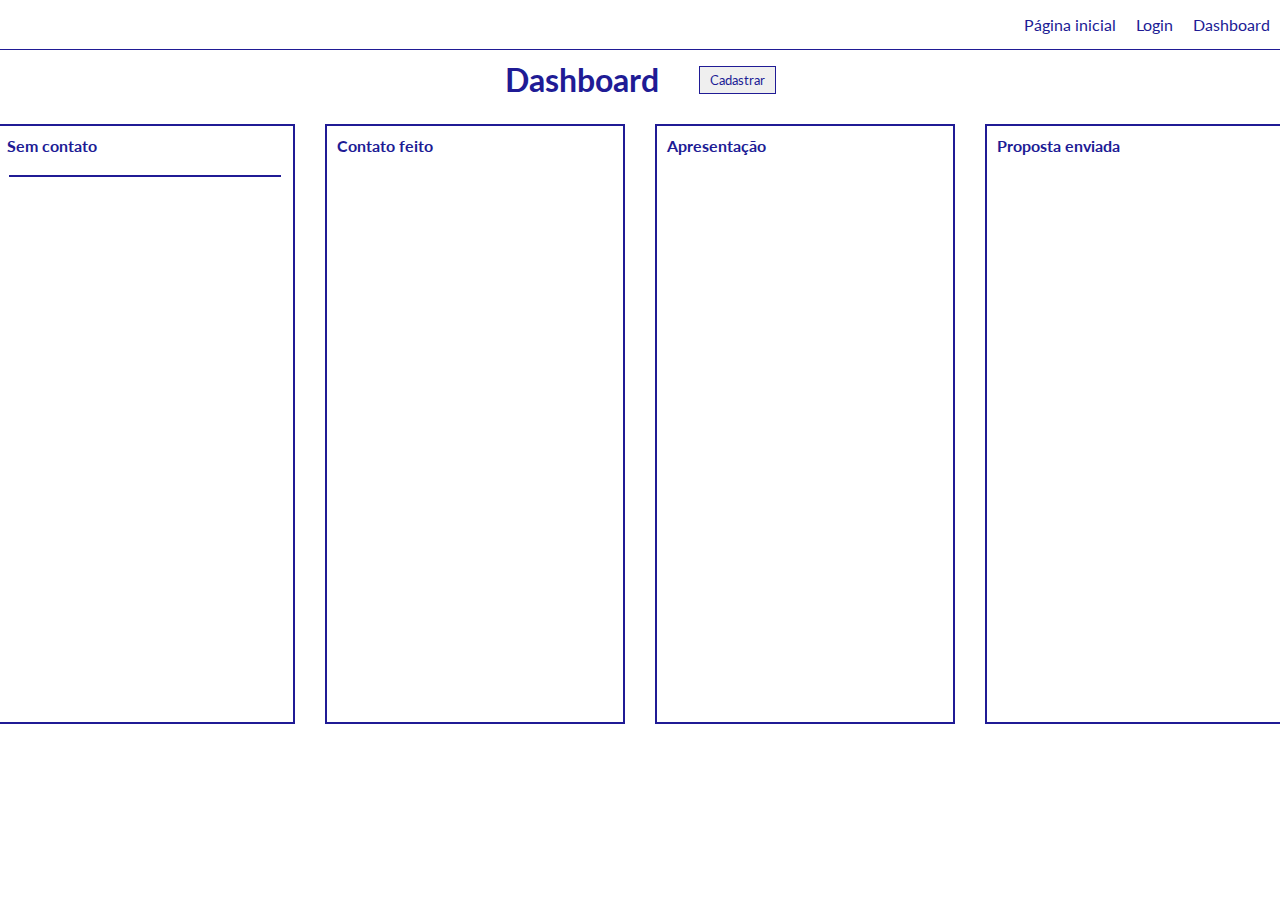
<file: cadastro.html>
<!DOCTYPE html>
<html lang="en">
<head>
    <meta charset="UTF-8">
    <meta http-equiv="X-UA-Compatible" content="IE=edge">
    <meta name="viewport" content="width=device-width, initial-scale=1.0">
    <title>Cadastro</title>
    <link rel="stylesheet" href="./style.css">
</head>
<body>
    <div class="menu">
        <a href="./index.html">Página inicial</a>
        <a href="./login.html">Login</a> 
        <a href="./cadastro.html">Dashboard</a>
    </div>

    <div>
        <div class="cadastro-topo">
            <h1>Dashboard</h1>
            <button class="trigger" onclick="popup()">Cadastrar</button>
        </div>

        <div class="modal">
            <div class="conteudo">
                <div class="titulo">
                    <h2>Cadastro de oportunidade</h2>
                    <span class="botaoFechar">X</span>
                </div>
                <form class="cadastroOportunidade" id="cadastroModal">
                    <input type="text" name="nome" id="nomeModal" required placeholder="Nome da Oportunidade">
                    <select name="Etapa do funil" id="funilModal" required>
                        <option value="" >Etapa do funil</option>
                        <option value="Sem contato">Sem contato</option>
                        <option value="Contato feito">Contato feito</option>
                        <option value="Apresentação">Apresentação</option>
                        <option value="Proposta enviada">Proposta enviada</option>
                    </select>
                    <input type="text" name="campanha" id="campanhaModal" placeholder="Campanha">
                    <input type="email" required name="email" id="emailModal" placeholder="E-mail">
                    <input type="submit" value="Cadastrar" id="enviarModal" onclick="cadastroOportunidade()">
                </form>
            </div>
        </div>
    </div>

    <section class="colunas">
        <div class="coluna">
            <span>Sem contato</span>
            <div class="card">
                <ul id="lista"></ul>
            </div>
        </div>
        <div class="coluna">
            <span>Contato feito</span>
        </div>
        <div class="coluna">
            <span>Apresentação</span>
        </div>
        <div class="coluna">
            <span>Proposta enviada</span>
        </div>
    </section>

    <script src="./script.js"></script>
</body>
</html>
</file>
<file: style.css>
@import url('https://fonts.googleapis.com/css2?family=Lato:wght@300;400;700&display=swap');

:root{
    --azul-principal: #201b95;
    --font: system-ui, sans-serif;
}

* {
    font-family: 'Lato', sans-serif;
    box-sizing: border-box;
    margin: 0;
    transition: color 0.2s ease 0s, background-color 0.3s ease 0s;
}

.home {
    display: flex;
    justify-content: space-evenly;
    color: var(--azul-principal);
    background-color: white;
}

@media (max-width: 414px) {
    .home {
        flex-direction: column;
    }
}

.home > div {
    max-width: 400px;
    margin: 40px;
}

.formularioInteresse {
    display: flex;
    flex-direction: column;
    align-content: center;
    align-items: center;
}

.formularioInteresse > form.interesse {
    display: flex;
    flex-direction: column;
}

.interesse input, .interesse select {
    margin: 5px;
    padding: 15px;
    border: 1px solid var(--azul-principal);
    color: var(--azul-principal);
    background: none;
}

.interesse button[type=submit] {
    border: 1px solid var(--azul-principal);
    margin: 5px;
    padding: 15px;
}

.login {
    display: flex;
    flex-direction: column;
    align-items: center;
    color: var(--azul-principal);
    margin: 100px auto auto;
}

.login form {
    display: flex;
    flex-direction: column;
    align-items: center;
    margin-top: 20px;
}

.login form input {
    padding: 7px;
    margin: 5px;
    width: 300px;
    border: 1px solid var(--azul-principal);
}

.login form button[type="submit"] {
    width: 140px;
    margin: 15px;
    font-size: 15px;
    padding: 7px;
    border: 1px solid var(--azul-principal);
}

button[type="submit"] > a {
    text-decoration: none;
}

/* .login form input[type="submit"] {
    width: 140px;
} */

.menu { 
    width: 100%;
    display: flex;
    justify-content: end;
    align-items: center;
    height: 50px;
    border-bottom: 1px solid var(--azul-principal);
}

.menu > a {
    margin: auto 10px;
    text-decoration: none;
    cursor: pointer;
    color: var(--azul-principal);
}

.modal {
    position: fixed;
    left: 0;
    top: 0;
    width: 100%;
    height: 100%;
    background-color: rgba(0, 0, 0, 0.5);
    opacity: 0;
    visibility: hidden;
    transform: scale(1.1);
    transition: visibility 0s linear 0.25s, opacity 0.25s 0s, transform 0.25s;
}


.modalAberto { 
    opacity: 1;
    visibility: visible;
    transform: scale(1.0);
    transition: visibility 0s linear 0s, opacity 0.25s 0s, transform 0.25s;
}

.conteudo {
    position: absolute;
    top: 50%;
    left: 50%;
    transform: translate(-50%, -50%);
    background-color: white;
    padding: 1rem 1.5rem;
    width: 24rem;
    border-radius: 0.5rem;
}

.conteudo > .titulo {
    display: flex;
    align-items: center;
    justify-content: space-around;
}

.conteudo h2 {
    color: var(--azul-principal);
}

.colunas { 
    display: flex;
    justify-content: center;
    overflow: scroll;
}

@media (max-width: 600px) {
    .colunas { 
        justify-content: flex-start;
    }
}

.coluna {
    border: 2px solid var(--azul-principal);
    background: #fff;
    min-width: 300px;
    height: 600px;
    margin: 15px;
    padding: 10px;
}

.coluna > span {
    font-weight: bold;
    color: var(--azul-principal);
}

.coluna #lista {
    padding-left: 0;
    border: 1px solid var(--azul-principal);
    margin: 20px 2px;
}

.coluna > .card .itens { 
    color: var(--azul-principal);
    padding: 5px 20px;
    margin: 10px;
    list-style-type: none;
}

.botaoFechar {
    float: right;
    width: 1.5rem;
    line-height: 1.5rem;
    text-align: center;
    cursor: pointer;
    border-radius: 0.25rem;
    background-color: lightgray;
}

#cadastroModal {
    display: flex;
    flex-direction: column;
    color: var(--azul-principal);
}

#cadastroModal input, #cadastroModal select {
    padding: 6px;
    margin: 5px;
    border: 1px solid var(--azul-principal);
    color: var(--azul-principal);
}

.cadastro-topo { 
    display: flex;
    align-items: center;
    justify-content: center;
    color: var(--azul-principal);
    margin: 10px auto;
}

.cadastro-topo button {
    margin-left: 40px;
    border: 1px solid var(--azul-principal);
    padding: 5px 10px;
    color: var(--azul-principal);
}
</file>
